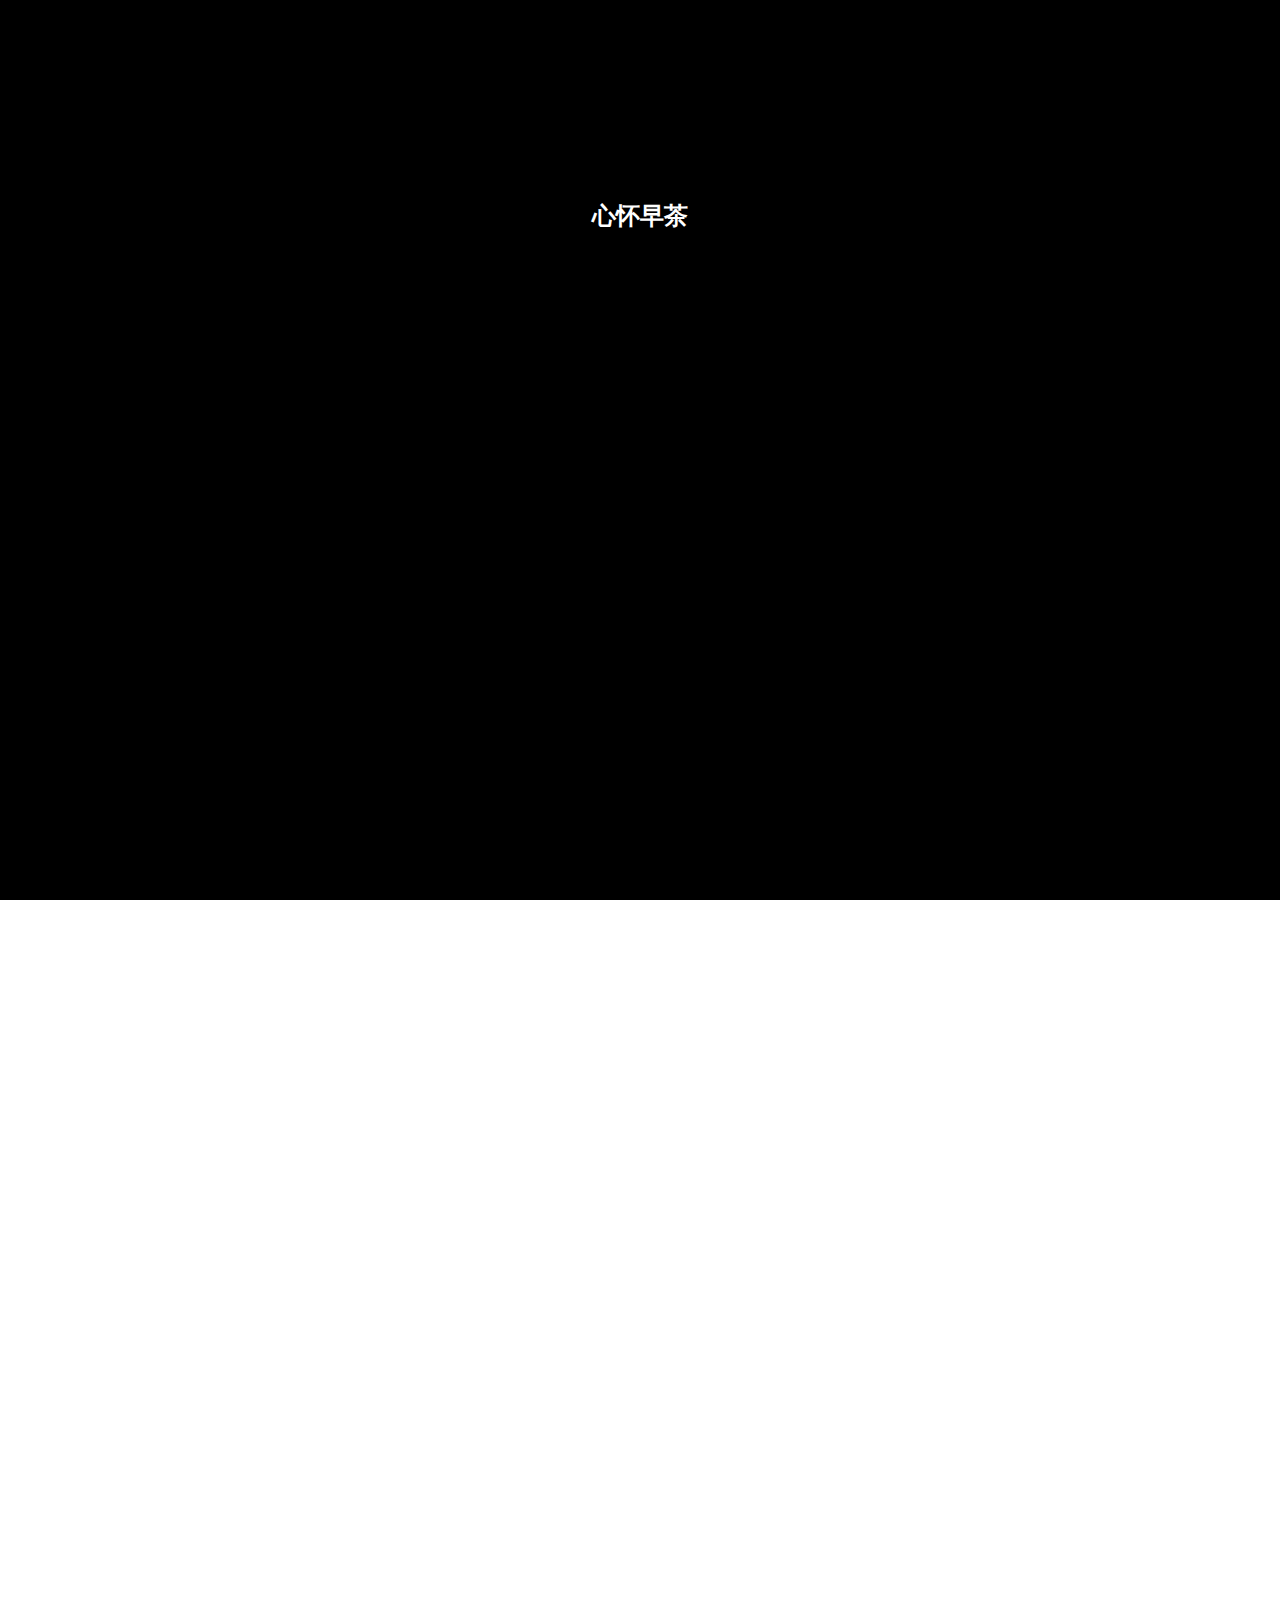
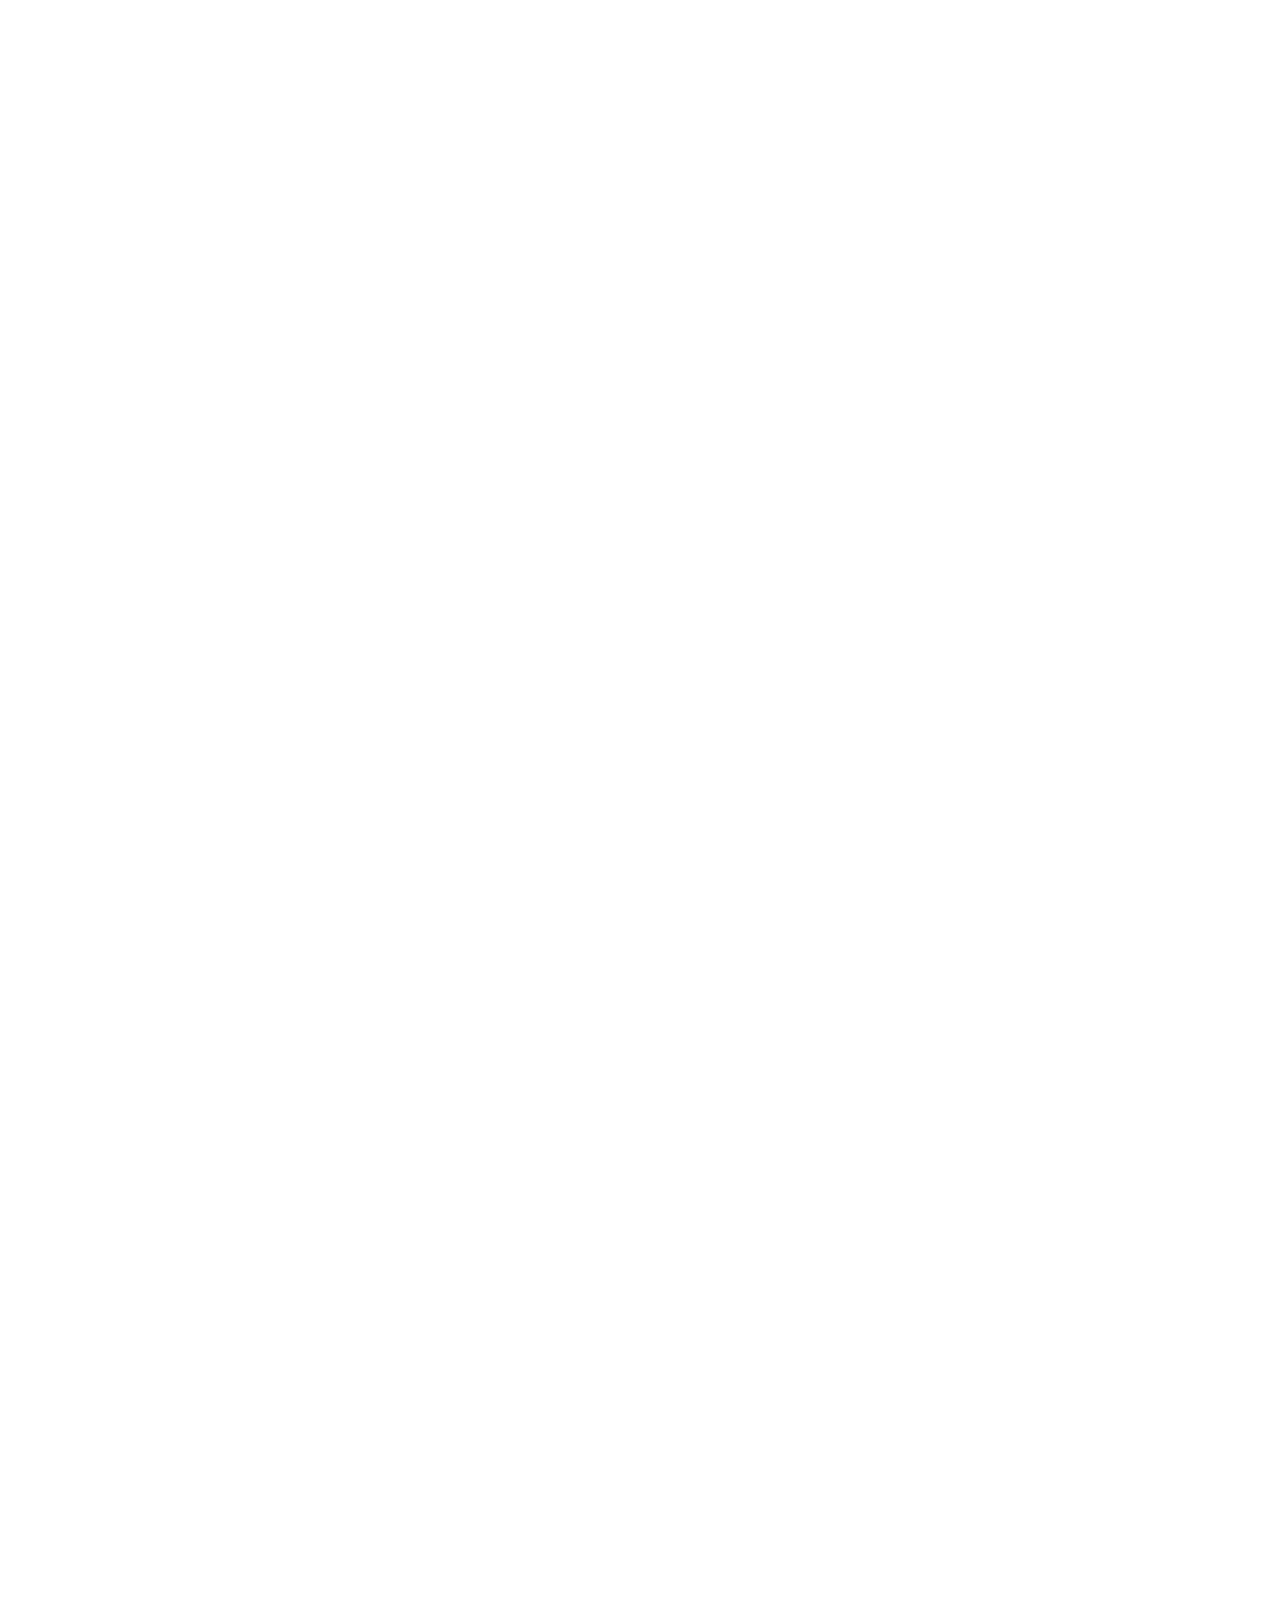
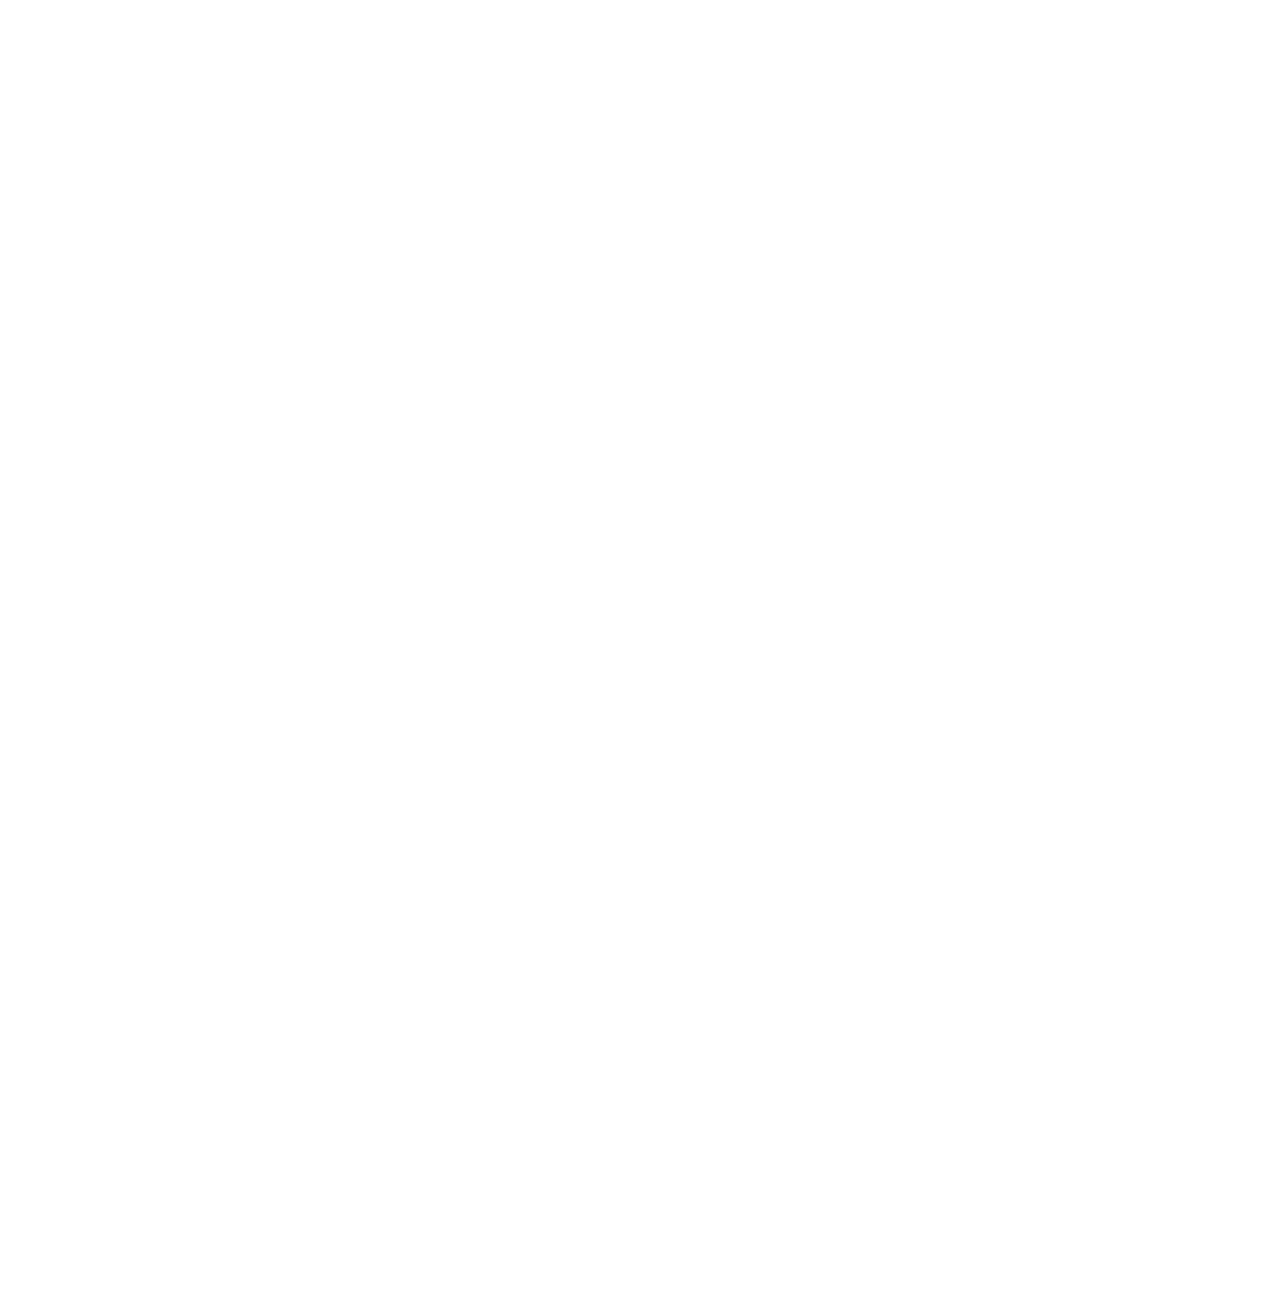
<file: index.html>
<!DOCTYPE html>
<html lang="en">

<head>
  <meta charset="UTF-8">
  <meta name="viewport" content="width=device-width, initial-scale=1.0, maximum-scale=1.0, user-scalable=0" />
  <title>Demo</title>
  <link rel="stylesheet" href="index.css" />
  <link rel="stylesheet" href="swiper.css" />
  <link rel="stylesheet" href="example.css" />
</head>

<body>

<div class="container">
    <div class="swiper">
        <div class="item">
            <h2 class="title fadeInUp animated">心怀早茶</h2>
        </div>
        <div class="item">
            <h2 class="title fadeInUp animated">哪都是家</h2>
        </div>

        <div class="item">
            <h2 class="title fadeInUp animated">大口吃瓜</h2>
        </div>

        <div class="item">
            <h2 class="title fadeInUp animated">新年大JB</h2>
        </div>

        <div class="item">
            <h2 class="title fadeInUp animated" id='goto'>去答题吧</h2>
        </div>
    </div>
</div>
<script src="swiper.js"></script>
<script src='./jquery.min.js'></script>
<script>
    var swiper = new Swiper();
     $('#goto').click(function(){
        window.open('https://sisiea.github.io/zcs/q.html');
    })
</script>


</body>

</html>
</file>
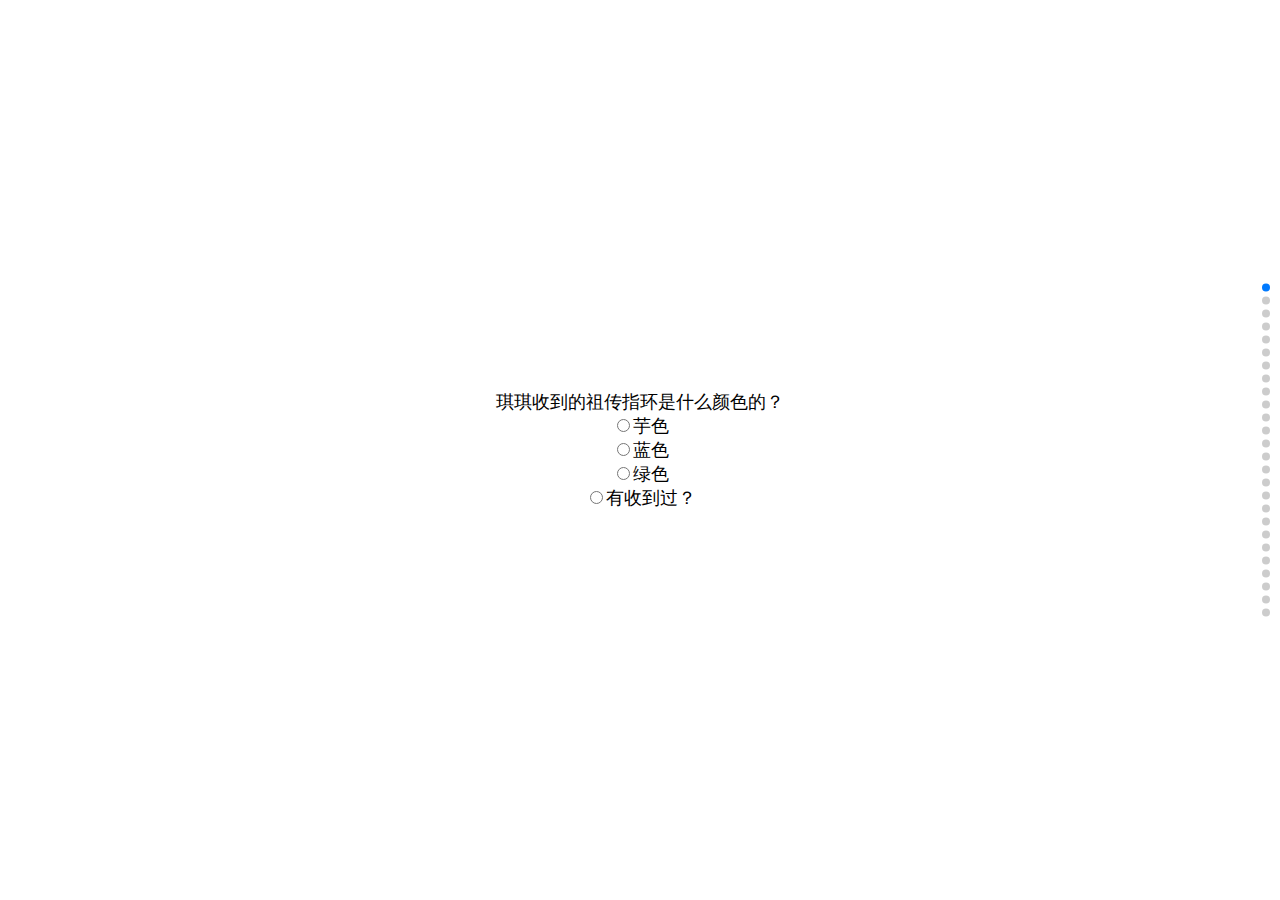
<file: q.html>
<!DOCTYPE html>
<html lang="en">
<head>
    <meta charset="utf-8">
    <title>Swiper demo</title>
    <meta name="viewport" content="width=device-width, initial-scale=1, minimum-scale=1, maximum-scale=1">

    <!-- Link Swiper's CSS -->
    <link rel="stylesheet" href="./css/swiper.min.css">

    <!-- Demo styles -->
    <style>
    html, body {
        position: relative;
        height: 100%;
    }
    body {
        background: #eee;
        font-family: Helvetica Neue, Helvetica, Arial, sans-serif;
        font-size: 14px;
        color:#000;
        margin: 0;
        padding: 0;
    }
    .swiper-container {
        width: 100%;
        height: 100%;
    }
    .swiper-slide {
        text-align: center;
        font-size: 18px;
        background: #fff;

        /* Center slide text vertically */
        display: -webkit-box;
        display: -ms-flexbox;
        display: -webkit-flex;
        display: flex;
        -webkit-box-pack: center;
        -ms-flex-pack: center;
        -webkit-justify-content: center;
        justify-content: center;
        -webkit-box-align: center;
        -ms-flex-align: center;
        -webkit-align-items: center;
        align-items: center;
        -webkit-flex-direction:column;
        flex-direction:column;
    }
    .resultPage{   
        -webkit-justify-content:space-between;
        -webkit-flex-direction:column;
        justify-content: space-between;
        flex-direction:column 
    }
    </style>
</head>
<body>
    <div class="swiper-container">
        <div class="swiper-wrapper">
            <!--<div class="swiper-slide"></div>      
            <div class="swiper-slide"></div>
            <div class="swiper-slide"></div>
            <div class="swiper-slide resultPage">
                <div style="display: block;margin-top: 217px;">
                    <input type="button" value='sure' id='submitBtn'>
                </div>
                <div style="display: block;margin-bottom: 315px;" id='result'>
                </div>
            </div>-->
        </div>
        <div class="swiper-pagination"></div>
    </div>

    <script src="./js/swiper.min.js"></script>
    <script src="./jquery.min.js"></script>
    <script src="./js/index.js"></script>
    <script>
    var swiper = new Swiper('.swiper-container', {
        pagination: '.swiper-pagination',
        paginationClickable: true,
        direction: 'vertical'
    });
    </script>
</body>
</html>
</file>
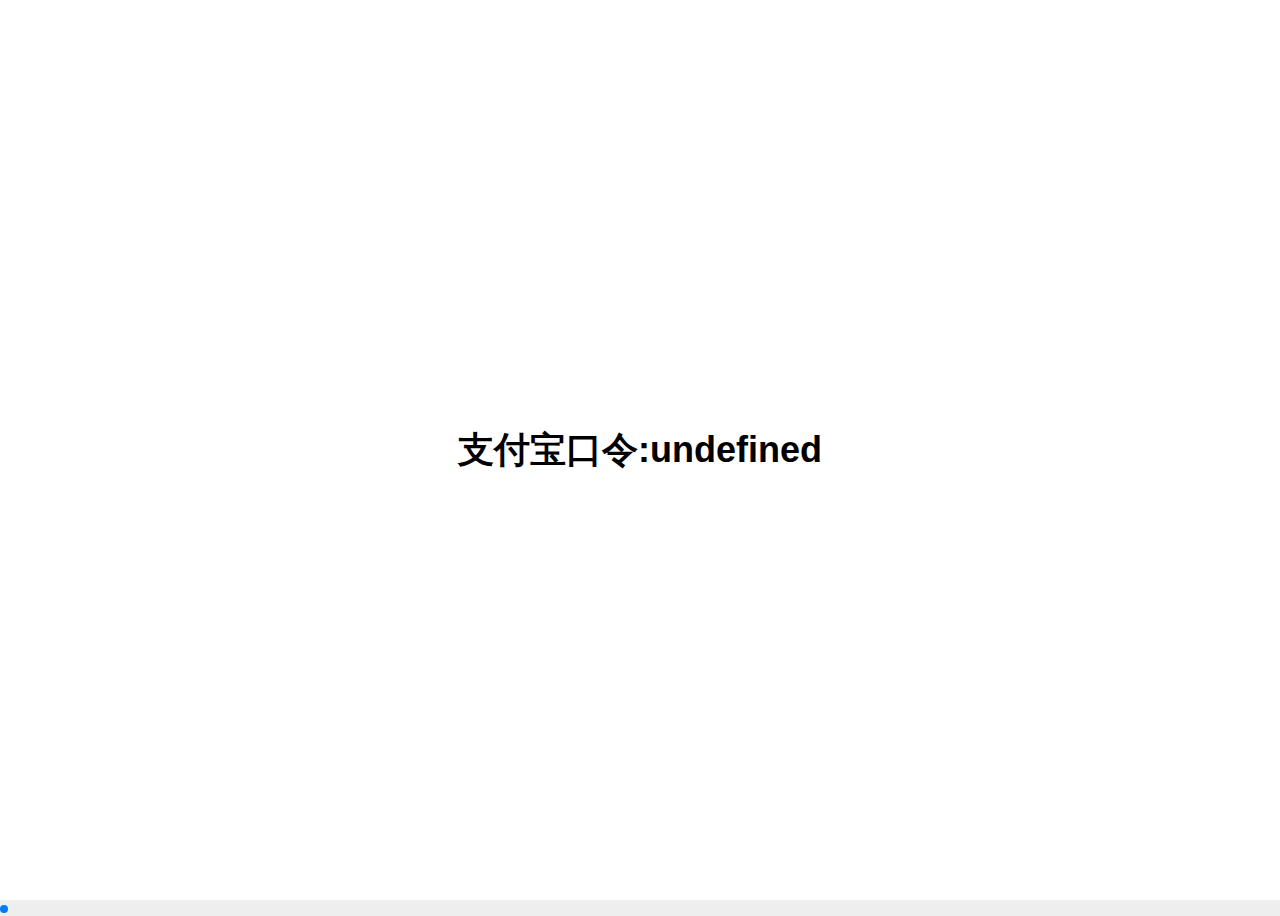
<file: result.html>
<!DOCTYPE html>
<html lang="en">

<head>
    <meta charset="utf-8">
    <title>Swiper demo</title>
    <meta name="viewport" content="width=device-width, initial-scale=1, minimum-scale=1, maximum-scale=1">

    <!-- Link Swiper's CSS -->
    <link rel="stylesheet" href="./css/swiper.min.css">

    <!-- Demo styles -->
    <style>
        html,
        body {
            position: relative;
            height: 100%;
        }
        
        body {
            background: #eee;
            font-family: Helvetica Neue, Helvetica, Arial, sans-serif;
            font-size: 14px;
            color: #000;
            margin: 0;
            padding: 0;
        }
        
        .swiper-container {
            width: 100%;
            height: 100%;
        }
        
        .swiper-slide {
            text-align: center;
            font-size: 18px;
            background: #fff;
            /* Center slide text vertically */
            display: -webkit-box;
            display: -ms-flexbox;
            display: -webkit-flex;
            display: flex;
            -webkit-box-pack: center;
            -ms-flex-pack: center;
            -webkit-justify-content: center;
            justify-content: center;
            -webkit-box-align: center;
            -ms-flex-align: center;
            -webkit-align-items: center;
            align-items: center;
            -webkit-flex-direction: column;
            flex-direction: column;
        }
    </style>
</head>

<body>
    <div class="swiper-container">
        <div class="swiper-wrapper">
            <div class="swiper-slide">
                <h1 class='fadeInUp animated' id='result'></h1>
            </div>

        </div>
    </div>

    <div class="swiper-pagination"></div>
    </div>
    <script src="./js/swiper.min.js"></script>
    <script src="./jquery.min.js"></script>
    <script src='./js/result.js'></script>
    <script>
    var swiper = new Swiper('.swiper-container', {
        pagination: '.swiper-pagination',
        paginationClickable: true,
        direction: 'vertical'
    });
    </script>    
</body>

</html>
</file>
<file: index.css>
html, body, #root {
  height: 100%;
}

#goto{
  width:200px;
  margin-left:auto;
  margin-right: auto;
  border-radius: 5px;
  border: 2px solid #FFF;
}
</file>
<file: example.css>
* {
    margin: 0;
    padding: 0;
}
html,
body {
    height: 100%;
    overflow: hidden;
}
.container{
    height: 100%;
    background-color: #efeff4;
}
.item{
    color: #ffffff;
    background-color: #000000;
}
.title{
    margin-top: 200px;
    text-align: center;
}

/**
 * copy from animate.css
 * https://daneden.github.io/animate.css
 */

.animated {
    -webkit-animation-duration: 1s;
    animation-duration: 1s;
    -webkit-animation-fill-mode: both;
    animation-fill-mode: both;
}
@-webkit-keyframes fadeInUp {
    from {
        opacity: 0;
        -webkit-transform: translate3d(0, 100%, 0);
        transform: translate3d(0, 100%, 0);
    }

    100% {
        opacity: 1;
        -webkit-transform: none;
        transform: none;
    }
}

@keyframes fadeInUp {
    from {
        opacity: 0;
        -webkit-transform: translate3d(0, 100%, 0);
        transform: translate3d(0, 100%, 0);
    }

    100% {
        opacity: 1;
        -webkit-transform: none;
        transform: none;
    }
}

.fadeInUp {
    -webkit-animation-name: fadeInUp;
    animation-name: fadeInUp;
}
</file>
